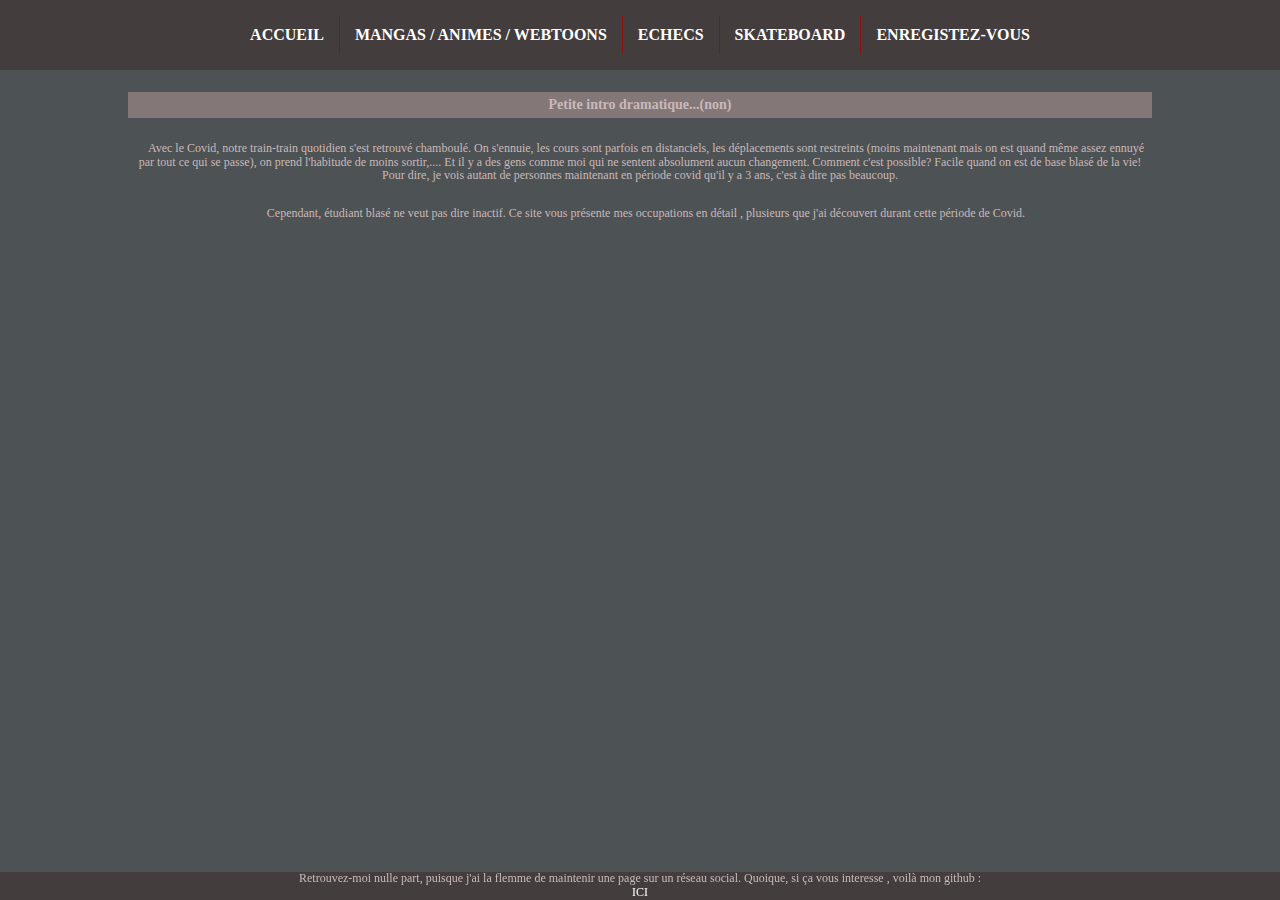
<file: Web/www/index.html>
<!DOCTYPE html>
<html lang="fr">
<head>
    <meta charset="UTF-8"/> 
    <meta name="viewport" content="width=device-width, initial-scale=1.0"/>
    <title>Journal d'un étudiant blasé</title>
    <link href="./css/normalize.css" rel="stylesheet">
    <link href="./css/style.css" rel="stylesheet"/>
</head>

<body>
    <header>

        <div class="nav-div">
            <nav class="navigation">
                <ul class="nav-list">
                    <li class="nav-item">
                        <a href="./index.html">Accueil</a>
                    </li>
                    <li class="nav-item">
                        <a href="./manga_anime.html">Mangas / Animes / Webtoons</a>
                    </li>
                    <li class="nav-item">
                        <a href="./Echecs.html">Echecs</a>
                    </li>
                        
                    <li class="nav-item">
                        <a href="./Skateboard.html">Skateboard</a>
                    </li>
                    <li class="nav-item">
                        <a href="./formulaire.html">Enregistez-vous</a>
                    </li>
                </ul>
                 
            </nav>
        </div>
        

    </header>

    <article>

        <h2>Petite intro dramatique...(non)</h2>
        <p>Avec le Covid, notre train-train quotidien s'est retrouvé chamboulé. On s'ennuie, les cours sont parfois en distanciels, les 
        déplacements sont restreints (moins maintenant mais on est quand même assez ennuyé par tout ce qui se passe),
        on prend l'habitude de moins sortir,.... Et il y a des gens comme moi qui ne sentent absolument aucun 
        changement. Comment c'est possible? Facile quand on est de base blasé de la vie! Pour dire, je vois autant de 
        personnes maintenant en période covid qu'il y a 3 ans, c'est à dire pas beaucoup.</p>
        <p>Cependant, étudiant blasé ne veut pas dire inactif. Ce site vous présente mes occupations en  détail , plusieurs 
        que j'ai découvert durant cette période de Covid.</p>
    </article>

    <footer>
        Retrouvez-moi nulle part, puisque j'ai la flemme de maintenir une page sur un réseau social.

        Quoique, si ça vous interesse , voilà mon github : 
        <a href="https://github.com/THEWORLD210202">ICI</a>
    </footer>
</body>
</html>
</file>
<file: Web/www/css/style.css>
body{
    background-color: rgb(77, 82, 84);
    color:rgb(202, 185, 185);
    height: auto;
    display: flex;
    flex-direction: column;
    align-items: center;
    width: 100vw;
    justify-content: center;
}

header
{
    position: sticky;
    width: 100%;
    top:0;
    opacity: 0.5;
    background-color: #433d3d ;
    transition: all .2s;
    z-index: 900;
    padding: auto;
    height: auto;
    transition:  opacity .5s;
    box-sizing: border-box;
}

header:hover
{
    opacity: 1;
}


.imagewall
{
    width: auto;
    display: flex;
    flex-direction: row;
    justify-content:center;
}
.imagewall img{
    height: 15em;

}

img
{
    z-index: 0;
}
.navigation
{
    display: flex;
    margin: auto;
    height: auto;
    align-content: center;
    
}
.nav-div
{
    margin-left: auto;
    margin-top: auto;
    display: flex;
}


.navigation ul
{
    display: flex;
    flex-direction: row;
    justify-content: center;
    list-style: none;
    vertical-align: center;
    padding:0px;
}


a:link,
a:visited
{
    text-decoration: none;
    color:#ffffff;
    transition: all .5s;
}
a:hover
{
    color:black;

}


.nav-item a:link,
.nav-item a:visited
{
    
    padding: 10px 5px;
    text-decoration: none;
    font-size: 16px;
    padding: 10px 15px;
    text-transform: uppercase;
    color:white;
    font-weight: 600;
    display: inline-block;
    text-align: center;
    transition: all .2s;
}


.nav-item:not(:last-child)
{
    border-right: 1px solid #90100d;
}

.nav-item:hover
{
    background-color: #90100d;
    color: #222222
}




h2
{
    font-size: 14px;
    padding: 5px 5px;
    background-color: #837777;
    text-align: center;
    width: 100%;
    box-sizing: border-box;
}

p
{
    padding:0px;
    font-size: 12px;
    width: 100%;
    text-indent: 1em;
}


.listing
{
    display: flex;
    flex-direction: column;
    justify-content: center;
}


.liste-anime li,
.liste-manga li,
.liste-webtoon li
{
    font-size: 12px;
    list-style-type: disc;
    
    padding: 5px 5px;
}

article
{
    margin-bottom: 35px;
    display: flex;
    flex-direction: column;
    justify-content: center;
    text-align: center;
    width: 80vw;
    padding-bottom: 30px;
    padding-top:10px
}

footer{
    position:fixed ;
    bottom:0;
    width: 100%;
    opacity: 0;
    height: auto;
    background: #433d3d;
    text-align: center;
    font-size: 12px;
    display: flex;
    flex-direction: column;
    transition: opacity .5s;
}


.slider figure img
{
    
    width: 20%;
}

.chat-area 
{
    background:#ffffff;
    color: #000000;
    position: relative;
    left:0;
    width: 50%;
    height:200px;
    display: block;
    margin:10px;
}


#message-log
{
    width: 100%;
    height:90%;
    display: flex;
    overflow-y:scroll;
    flex-direction: column;
}


#message-log p
{
    border-top: 1px solid #000000;
    text-align: left;
    
}

#send-message
{
    position: relative;
    width: 50%;

}

.error-log
{
    width: 100%;
    height:10%;
}
footer:hover
{
    opacity: 1;
}



form
{
    display: flex;
    flex-direction: column;
    border: 2px ;
    position: absolute;
    left: 50%;
    top: 50%;
    transform: translate(-50%,-50%);
}

input
{
    margin-top: 5px;
    margin-bottom: 5px;

    border-radius: 2px;
    border-width: 4px;
}







@media (max-width: 1300px) {
    header{
        opacity: 1;
    }

    footer{
        opacity: 1;
    }

}


@media (max-width:720px) {

    header
    {
        height: 10%;
    }
    .navigation ul{
        flex-direction: column; 
        align-items: center; 
    }
    .nav-item{
        padding-bottom: 5px;
        width: 100%;
        text-align: center;
        border-right: 0px;
        border-bottom: 3px #90100d solid;
    }


    .nav-item:first-child
    {
        border-top: 3px #90100d solid;
    }
    .nav-item:not(:last-child)
    {
        border-right: 0px;
        
    }
    .nav-item a:visited,
    .nav-item a:link
    {
        font-size: 70%;
    }


}
</file>
